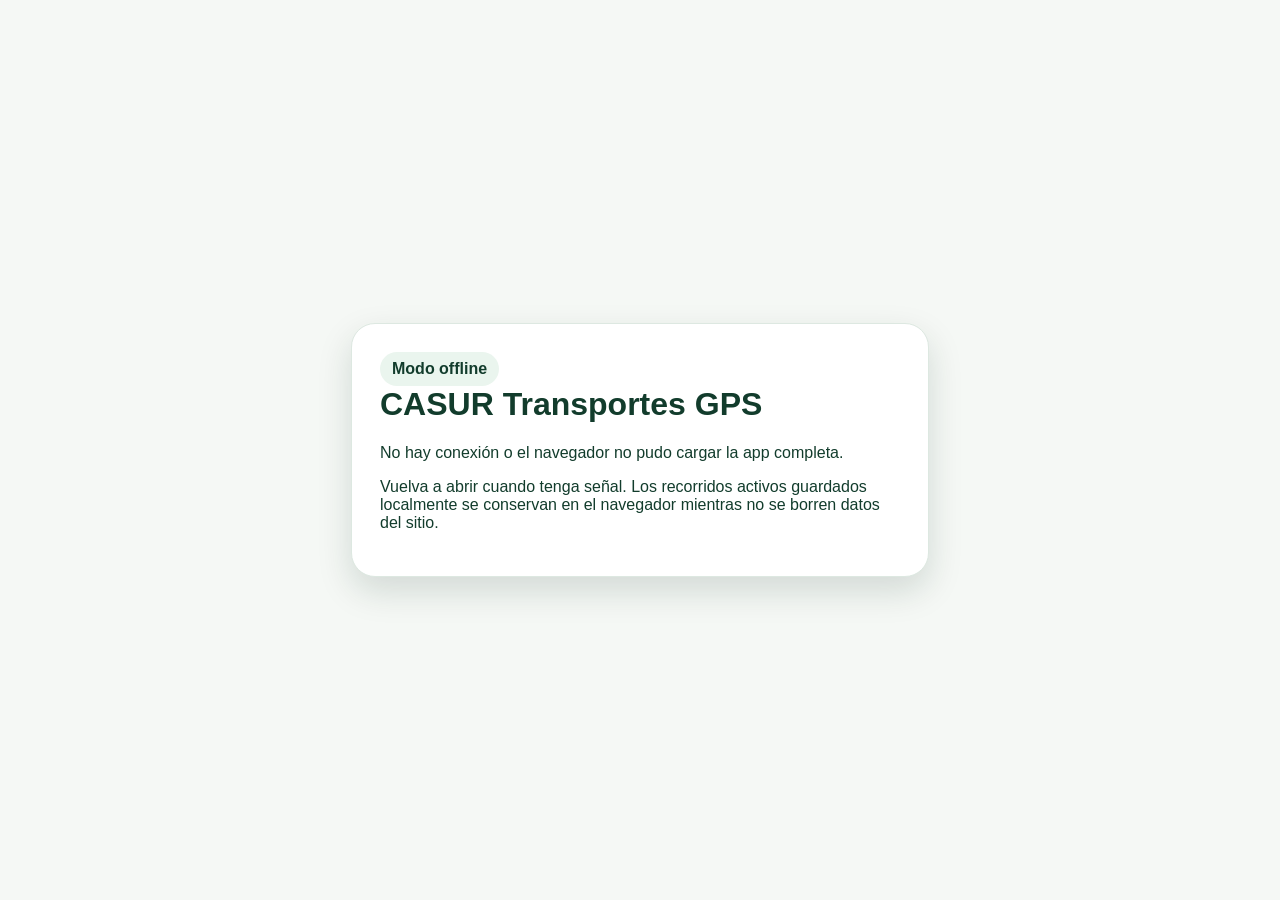
<file: offline.html>
<!doctype html>
<html lang="es">
<head><meta charset="utf-8"><meta name="viewport" content="width=device-width, initial-scale=1"><title>CASUR GPS · Offline</title><style>body{font-family:Segoe UI,Arial,sans-serif;background:#F5F8F5;color:#123C2C;display:grid;place-items:center;min-height:100vh;margin:0}.card{background:#fff;border:1px solid #DDE8E1;border-radius:24px;padding:28px;max-width:520px;box-shadow:0 14px 34px rgba(12,45,34,.15)}h1{margin-top:0}.pill{display:inline-block;background:#EAF5EE;border-radius:999px;padding:8px 12px;font-weight:800}</style></head>
<body><main class="card"><span class="pill">Modo offline</span><h1>CASUR Transportes GPS</h1><p>No hay conexión o el navegador no pudo cargar la app completa.</p><p>Vuelva a abrir cuando tenga señal. Los recorridos activos guardados localmente se conservan en el navegador mientras no se borren datos del sitio.</p></main></body>
</html>
</file>
